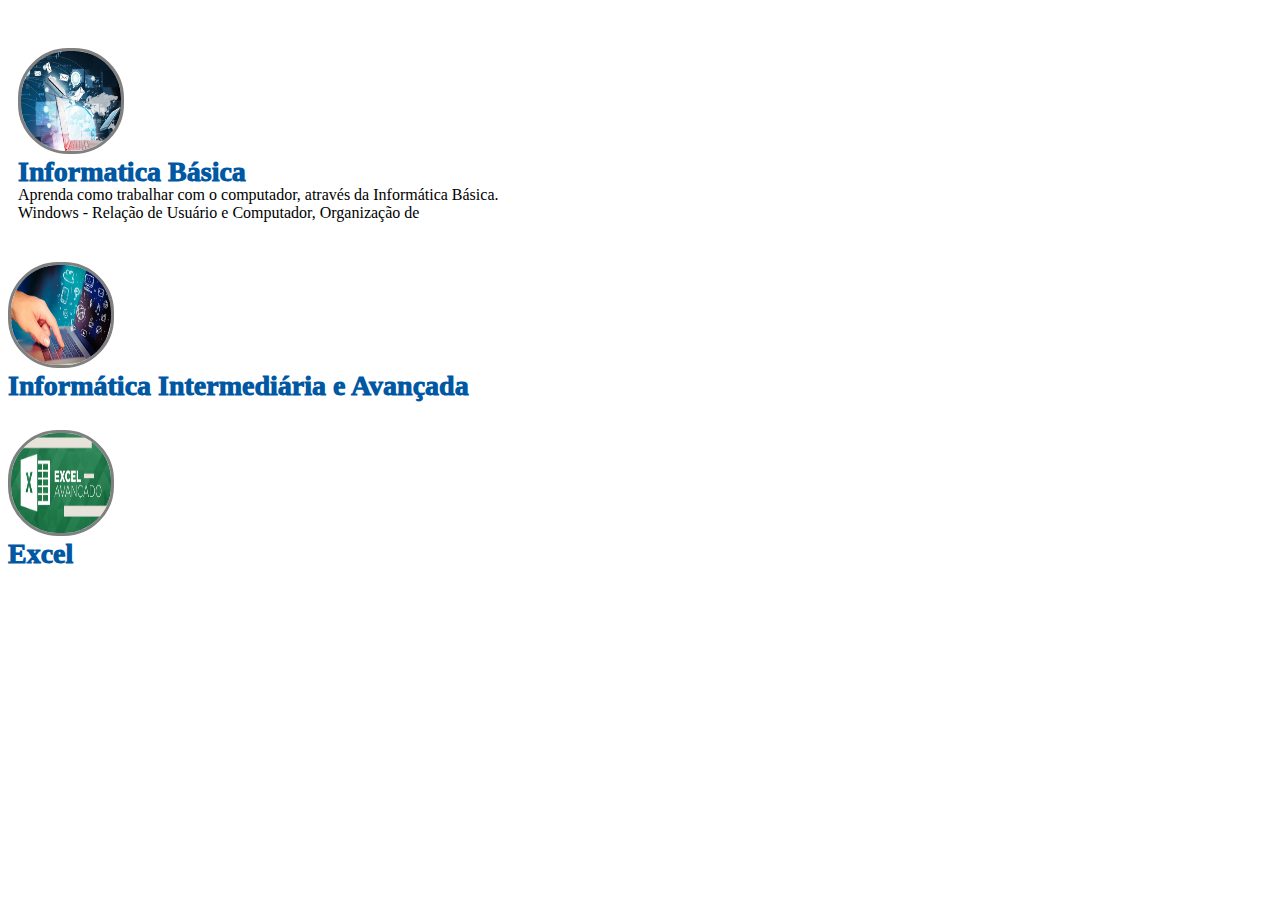
<file: ATT1/index.html>
<!DOCTYPE html>
<html lang="en">
  <head>
    <meta charset="UTF-8" />
    <meta name="viewport" content="width=device-width, initial-scale=1.0" />
    <title>Document</title>
    <link rel="stylesheet" href="style.css" />
  </head>
  <body>
    <div class="conteudo1">
      <img class="foto" src="img1.jpg" alt="" />
      <div class="titulo">Informatica Básica</div>
      <div class="texto1">
        Aprenda como trabalhar com o computador, através da Informática Básica.
        <br />
        Windows - Relação de Usuário e Computador, Organização de
      </div>
    </div>

    <div class="conteudo2">
      <img class="foto" src="img2.jpg" alt="" />
      <div class="titulo">Informática Intermediária e Avançada</div>
      <div class="texto1"></div>
    </div>

    <div class="conteudo3">
      <img class="foto" src="img3.jpg" alt="" />
      <div class="titulo">Excel</div>
      <div class="texto1"></div>
    </div>
  </body>
</html>
</file>
<file: ATT1/style.css>
.pai{
  display: flex;
  justify-content: space-evenly;
}

.foto{
  margin-top: 30px;
  width: 100px;
  height: 100px;
  border-radius: 50px;
  border: solid gray;
  transition: 0.5s;
}

.foto:hover{
  scale: 1.1;
}

.titulo{
  display: flex;
  flex-direction: row;
  align-items: flex-start;
  color: #0058a2;
  font-weight: 1000;
  font-size: 28px;
  line-height: 1;
}

.conteudo1{
  padding: 10px;
}
</file>
